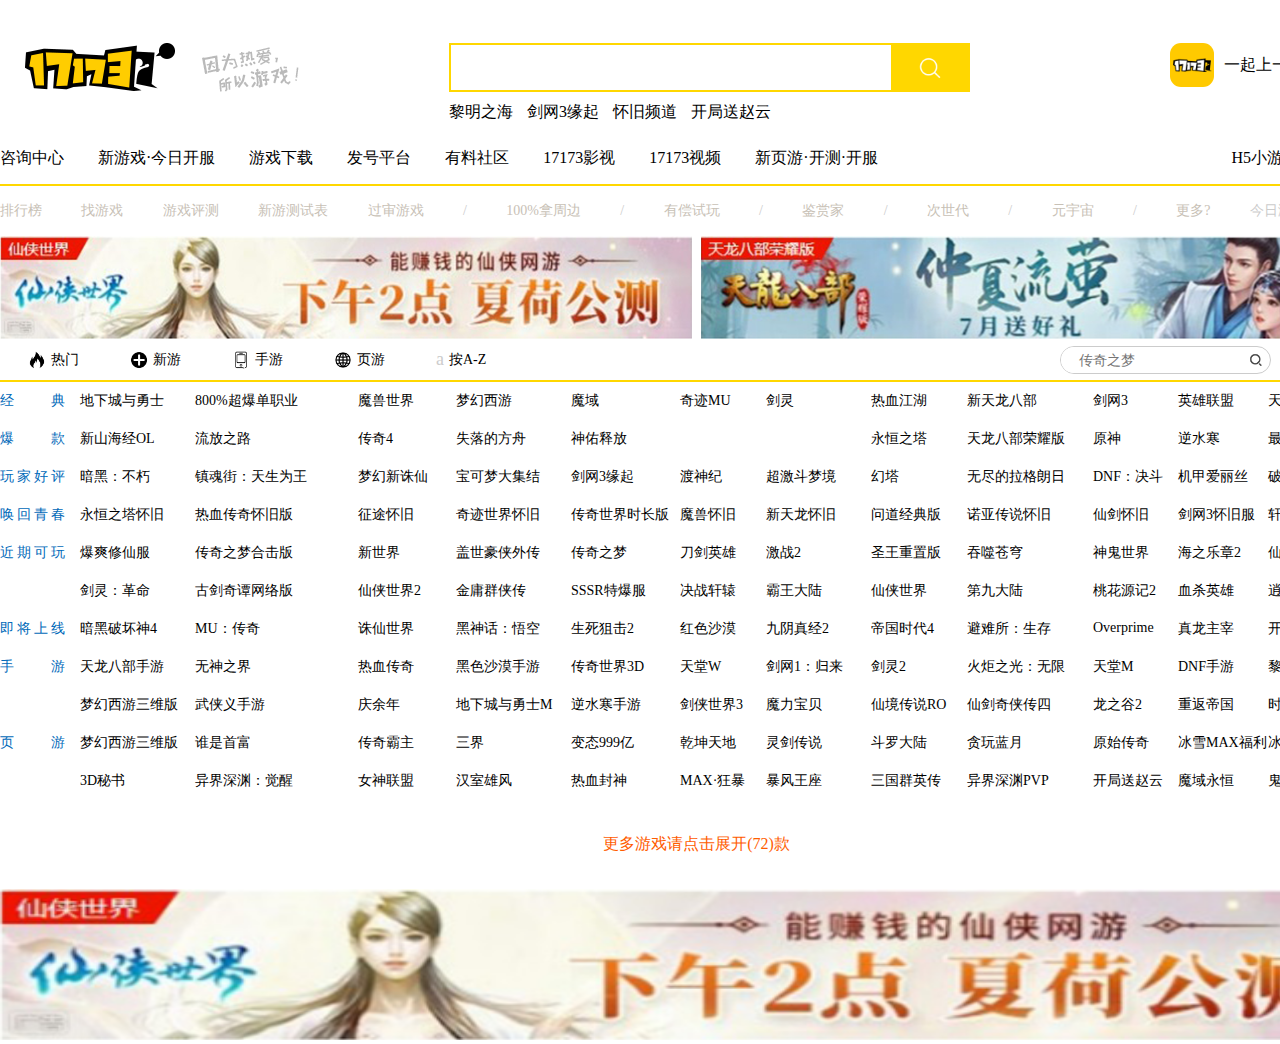
<file: index.html>
<!DOCTYPE html>
<html lang="en">

<head>
    <meta charset="UTF-8">
    <meta http-equiv="X-UA-Compatible" content="IE=edge">
    <meta name="viewport" content="width=device-width, initial-scale=1.0">
    <title>17173网络游戏门户站</title>
    <link rel="stylesheet" href="./assets/css/comon.css">
    <link rel="stylesheet" href="./assets/css/gw.css">
</head>

<body>
    <div class="wrap">
        <!-- 头部 -->
        <div class="header">
            <div class="login-register">
                <span>登录</span>
                <div class="sg"></div>
                <span>注册</span>
            </div>
            <div class="search-box">
                <img src="./assets/img/logo-2018.png" class="logo">
                <div class="search-content">
                    <div class="search">
                        <input type="text">
                        <div class="search-btn flex-center">
                            <img src="./assets/img/icon_search.png">
                        </div>
                    </div>
                    <div class="search-text">
                        <span>黎明之海</span>
                        <span>剑网3缘起</span>
                        <span>怀旧频道</span>
                        <span>开局送赵云</span>
                    </div>
                </div>
                <div class="search-right">
                    <div class="logo-wrap">
                        <img src="./assets/img/173app.png">
                    </div>
                    <p>一起上一起上</p>
                </div>
            </div>
            <div class="nav-list">
                <div class="nav-left">
                    <span>咨询中心</span>
                    <span>新游戏·今日开服</span>
                    <span>游戏下载</span>
                    <span>发号平台</span>
                    <span>有料社区</span>
                    <span>17173影视</span>
                    <span>17173视频</span>
                    <span>新页游·开测·开服</span>
                </div>
                <div class="nav-right">
                    <span>H5小游戏</span>
                    <span>网页游戏</span>
                </div>
            </div>
        </div>
        <hr class="bg-gold">

        <div class="main">
            <div class="nav-sub">
                <ul class="nav-sub-list">
                    <li>排行榜</li>
                    <li>找游戏</li>
                    <li>游戏评测</li>
                    <li>新游测试表</li>
                    <li>过审游戏</li>
                    <li class="cl-grey">/</li>
                    <li>100%拿周边</li>
                    <li class="cl-grey">/</li>
                    <li>有偿试玩</li>
                    <li class="cl-grey">/</li>
                    <li>鉴赏家</li>
                    <li class="cl-grey">/</li>
                    <li>次世代</li>
                    <li class="cl-grey">/</li>
                    <li>元宇宙</li>
                    <li class="cl-grey">/</li>
                    <li>更多?</li>
                    <div class="nav-list-r">
                        <span class="cl-grey">今日测试:</span>
                        <div class="btn">5</div>
                        <span class="cl-orange">款游戏</span>
                    </div>
                </ul>
            </div>
            <div class="banner-wrap">
                <div>
                    <img src="./assets/img/gg1.png">
                </div>
                <div>
                    <img src="./assets/img/gg2.png">
                </div>
            </div>
            <div class="pn-hd">
                <div class="hd-l">
                    <ul>
                        <li>
                            <img class="icon" src="./assets/img/icon_fire.png">
                            热门
                        </li>
                        <li>
                            <img class="icon" src="./assets/img/icon_add.png">
                            新游
                        </li>
                        <li>
                            <img class="icon" src="./assets/img/icon_phone.png">
                            手游
                        </li>
                        <li>
                            <img class="icon" src="./assets/img/icon_web.png">
                            页游
                        </li>
                        <li>
                            <span style="font-size:18px;color: #ccc;margin: 0 5px;">a</span>
                            按A-Z
                        </li>
                    </ul>
                </div>
                <div class="hd-r">
                    <div class="search-form-game">
                        <input type="text" placeholder="传奇之梦">
                        <div class="btn">
                            <img class="icon" src="./assets/img/icon_search2.png" alt="">
                        </div>
                    </div>
                    <div class="btn-add-game">
                        <div class="add">+</div>
                        <span>添加游戏</span>
                    </div>
                </div>
            </div>
            <hr class="bg-gold">
            <div class="tab-game">
                <div class="links-game">
                    <span class="title">经典</span>
                    <span class="col-1">地下城与勇士</span>
                    <span class="col-2">800%超爆单职业</span>
                    <span class="col-3">魔兽世界</span>
                    <span class="col-4">梦幻西游</span>
                    <span class="col-5">魔域</span>
                    <span class="col-6">奇迹MU</span>
                    <span class="col-7">剑灵</span>
                    <span class="col-8">热血江湖</span>
                    <span class="col-9">新天龙八部</span>
                    <span class="col-10">剑网3</span>
                    <span class="col-11">英雄联盟</span>
                    <span>天涯明月刀</span>
                </div>
                <div class="links-game">
                    <span class="title">爆款</span>
                    <span class="col-1">新山海经OL</span>
                    <span class="col-2">流放之路</span>
                    <span class="col-3">传奇4</span>
                    <span class="col-4">失落的方舟</span>
                    <span class="col-5">神佑释放</span>
                    <span class="col-6"></span>
                    <span class="col-7"></span>
                    <span class="col-8">永恒之塔</span>
                    <span class="col-9">天龙八部荣耀版</span>
                    <span class="col-10">原神</span>
                    <span class="col-11">逆水寒</span>
                    <span>最终幻想14</span>
                </div>
                <div class="links-game">
                    <span class="title">玩家好评</span>
                    <span class="col-1">暗黑：不朽</span>
                    <span class="col-2">镇魂街：天生为王</span>
                    <span class="col-3">梦幻新诛仙</span>
                    <span class="col-4">宝可梦大集结</span>
                    <span class="col-5">剑网3缘起</span>
                    <span class="col-6">渡神纪</span>
                    <span class="col-7">超激斗梦境</span>
                    <span class="col-8">幻塔</span>
                    <span class="col-9">无尽的拉格朗日</span>
                    <span class="col-10">DNF：决斗</span>
                    <span class="col-11">机甲爱丽丝</span>
                    <span>破晓传说</span>
                </div>
                <div class="links-game">
                    <span class="title">唤回青春</span>
                    <span class="col-1">永恒之塔怀旧</span>
                    <span class="col-2">热血传奇怀旧版</span>
                    <span class="col-3">征途怀旧</span>
                    <span class="col-4">奇迹世界怀旧</span>
                    <span class="col-5">传奇世界时长版</span>
                    <span class="col-6">魔兽怀旧</span>
                    <span class="col-7">新天龙怀旧</span>
                    <span class="col-8">问道经典版</span>
                    <span class="col-9">诺亚传说怀旧</span>
                    <span class="col-10">仙剑怀旧</span>
                    <span class="col-11">剑网3怀旧服</span>
                    <span>轩辕剑怀旧</span>
                </div>
                <div class="links-game">
                    <span class="title">近期可玩</span>
                    <span class="col-1">爆爽修仙服</span>
                    <span class="col-2">传奇之梦合击版</span>
                    <span class="col-3">新世界</span>
                    <span class="col-4">盖世豪侠外传</span>
                    <span class="col-5">传奇之梦</span>
                    <span class="col-6">刀剑英雄</span>
                    <span class="col-7">激战2</span>
                    <span class="col-8">圣王重置版</span>
                    <span class="col-9">吞噬苍穹</span>
                    <span class="col-10">神鬼世界</span>
                    <span class="col-11">海之乐章2</span>
                    <span>仙侠世界</span>
                </div>
                <div class="links-game">
                    <span class="title"></span>
                    <span class="col-1">剑灵：革命</span>
                    <span class="col-2">古剑奇谭网络版</span>
                    <span class="col-3">仙侠世界2</span>
                    <span class="col-4">金庸群侠传</span>
                    <span class="col-5">SSSR特爆服</span>
                    <span class="col-6">决战轩辕</span>
                    <span class="col-7">霸王大陆</span>
                    <span class="col-8">仙侠世界</span>
                    <span class="col-9">第九大陆</span>
                    <span class="col-10">桃花源记2</span>
                    <span class="col-11">血杀英雄</span>
                    <span>逍遥江湖3</span>
                </div>
                <div class="links-game">
                    <span class="title">即将上线</span>
                    <span class="col-1">暗黑破坏神4</span>
                    <span class="col-2">MU：传奇</span>
                    <span class="col-3">诛仙世界</span>
                    <span class="col-4">黑神话：悟空</span>
                    <span class="col-5">生死狙击2</span>
                    <span class="col-6">红色沙漠</span>
                    <span class="col-7">九阴真经2</span>
                    <span class="col-8">帝国时代4</span>
                    <span class="col-9">避难所：生存</span>
                    <span class="col-10">Overprime</span>
                    <span class="col-11">真龙主宰</span>
                    <span>开局召神猴</span>
                </div>
                <div class="links-game">
                    <span class="title">手游</span>
                    <span class="col-1">天龙八部手游</span>
                    <span class="col-2">无神之界</span>
                    <span class="col-3">热血传奇</span>
                    <span class="col-4">黑色沙漠手游</span>
                    <span class="col-5">传奇世界3D</span>
                    <span class="col-6">天堂W</span>
                    <span class="col-7">剑网1：归来</span>
                    <span class="col-8">剑灵2</span>
                    <span class="col-9">火炬之光：无限</span>
                    <span class="col-10">天堂M</span>
                    <span class="col-11">DNF手游</span>
                    <span>黎明之海</span>
                </div>
                <div class="links-game">
                    <span class="title"></span>
                    <span class="col-1">梦幻西游三维版</span>
                    <span class="col-2">武侠义手游</span>
                    <span class="col-3">庆余年</span>
                    <span class="col-4">地下城与勇士M</span>
                    <span class="col-5">逆水寒手游</span>
                    <span class="col-6">剑侠世界3</span>
                    <span class="col-7">魔力宝贝</span>
                    <span class="col-8">仙境传说RO</span>
                    <span class="col-9">仙剑奇侠传四</span>
                    <span class="col-10">龙之谷2</span>
                    <span class="col-11">重返帝国</span>
                    <span>时空猎人3</span>
                </div>
                <div class="links-game">
                    <span class="title">页游</span>
                    <span class="col-1">梦幻西游三维版</span>
                    <span class="col-2">谁是首富</span>
                    <span class="col-3">传奇霸主</span>
                    <span class="col-4">三界</span>
                    <span class="col-5">变态999亿</span>
                    <span class="col-6">乾坤天地</span>
                    <span class="col-7">灵剑传说</span>
                    <span class="col-8">斗罗大陆</span>
                    <span class="col-9">贪玩蓝月</span>
                    <span class="col-10">原始传奇</span>
                    <span class="col-11">冰雪MAX福利</span>
                    <span>冰雪传奇ol</span>
                </div>
                <div class="links-game">
                    <span class="title"></span>
                    <span class="col-1">3D秘书</span>
                    <span class="col-2">异界深渊：觉醒</span>
                    <span class="col-3">女神联盟</span>
                    <span class="col-4">汉室雄风</span>
                    <span class="col-5">热血封神</span>
                    <span class="col-6">MAX·狂暴</span>
                    <span class="col-7">暴风王座</span>
                    <span class="col-8">三国群英传</span>
                    <span class="col-9">异界深渊PVP</span>
                    <span class="col-10">开局送赵云</span>
                    <span class="col-11">魔域永恒</span>
                    <span>鬼武者魂</span>
                </div>
                <div class="btn-more-game">
                    <a> 更多游戏请点击展开(72)款</a>
                </div>
            </div>
            <div class="img-placeholder">
                <img src="./assets/img/gg1.png">
            </div>
        </div>
    </div>
</body>

</html>
</file>
<file: assets/css/comon.css>
.flex-right{
    display: flex;
    align-items: center;
    justify-content: flex-end;
}

.cl-grey{
    color: #ccc;
}

.flex-center{
    display: flex;
    align-items: center;
    justify-content: center;
}

.bg-gold{
    background: gold;
    border: none;
    height: 2px;
}

.cl-orange{
    color: #efbd9e;
}

.icon{
    width: 18px;
}
</file>
<file: assets/css/gw.css>
body,
span,
p,
hr,
ul,
li,
input {
    margin: 0;
    padding: 0;
}

body {
    min-width: 1000px;
}

.wrap {
    margin: 0 auto;
}

.search-box {
    display: flex;
}

.header {
    width: 1393px;
    margin: 0 auto;
}

.login-register {
    display: flex;
    align-items: center;
    justify-content: flex-end;
    padding: 11px 0;
}

.login-register span {
    padding: 0 14px;
}

.login-register .sg {
    display: inline-block;
    height: 20px;
    width: 3px;
    background: #ccc;
}

.search {
    border: 2px solid gold;
    display: flex;
    justify-content: space-between;
}

.search-btn {
    background: gold;
    width: 77px;
    height: 45px;
}

.search input {
    outline: none;
    border: none;
    height: 45px;
    width: 440px;
    text-indent: 18px;
}

.search-btn img {
    width: 24px;
}


.search-content {
    margin-left: 150px;
}

.logo {
    width: 274px;
    height: 49px;
    padding-left: 25px;
}

.search-right {
    display: flex;
    flex-shrink: 0;
    margin-left: 200px;
    height: 44px;
    box-sizing: border-box;
    padding: 0 25px 0 0;
    align-items: center;
}

.search-right p {
    padding: 0 10px;
}

.logo-wrap {
    width: 44px;
    height: 44px;
    border-radius: 11px;
    overflow: hidden;
}

.logo-wrap img {
    width: 100%;
    height: 100%;
}

.search-text span {
    margin-right: 10px;
}

.search-text {
    padding: 10px 0;
}

.nav-left span {
    margin-right: 30px;
}

.nav-left {
    padding: 15px 0;
}

.nav-list {
    display: flex;
    justify-content: space-between;
}

.nav-right {
    display: flex;
    align-items: center;
}

.nav-right span {
    padding: 0 10px;
}

.main {
    width: 1393px;
    margin: 0 auto;
}

.nav-sub-list {
    list-style: none;
    display: flex;
    justify-content: space-between;
    padding: 10px 0;
    align-items: center;
    color: #c8c1b6;
    font-size: 14px;
}

.nav-sub-list li {
    display: inline-block;
}

.nav-list-r {
    display: flex;
    align-items: center;
}

.nav-list-r .btn {
    padding: 5px;
    border: 2px solid #efbd9e;
    border-radius: 5px;
    margin: 0 10px;
    color: #efbd9e;
}


.banner-wrap {
    display: flex;
    justify-content: space-between;
}

.banner-wrap div {
    width: 692px;
    height: 103px;
}

.banner-wrap div img {
    width: 100%;
    height: 100%;
}

.img-placeholder {
    width: 1392px;
    height: 151px;
}

.img-placeholder img {
    width: 100%;
    height: 100%;
}

.pn-hd {
    display: flex;
    justify-content: space-between;
}

.hd-l {
    padding: 10px 0;
}

.hd-l ul {
    list-style: none;
    display: flex;
}

.hd-l ul li {
    padding: 0 23px;
    display: flex;
    align-items: center;
    font-size: 14px;
}

.hd-l ul li img {
    padding: 0 5px;
}

.hd-r {
    display: flex;
    align-items: center;
}

.hd-r input {
    outline: none;
    border: none;
    padding: 5px 0;
    text-indent: 18px;
    font-size: 14px;
}

.search-form-game {
    border: 1px solid #ccc;
    display: flex;
    justify-content: space-between;
    overflow: hidden;
    border-radius: 20px;
}

.search-form-game .btn {
    padding: 0 5px;
    display: flex;
    align-items: center;
}

.btn-add-game {
    display: flex;
    align-items: center;
    margin-left: 40px;
}

.btn-add-game .add {
    background-color: orange;
    color: #fff;
    font-size: 14px;
    margin: 0 5px;
}

.links-game .title {
    width: 65px;
    text-align-last: justify;
    display: inline-block;
    color: #0069b9;
    margin-right: 15px;
}

.links-game {
    padding: 10px 0;
    font-size: 14px;
    display: flex;
}

.links-game span{
    display: inline-block;
}

.links-game .col-1 {
    width: 115px;
}

.links-game .col-2 {
    width: 163px;
}
.links-game .col-3 {
    width: 98px;
}
.links-game .col-4 {
    width: 115px;
}
.links-game .col-5 {
    width: 109px;
}
.links-game .col-6 {
    width: 86px;
}
.links-game .col-7 {
    width: 105px;
}
.links-game .col-8 {
    width: 96px;
}
.links-game .col-9 {
    width: 126px;
}
.links-game .col-10 {
    width: 85px;
}
.links-game .col-11 {
    width: 90px;
}

.btn-more-game{
    padding: 34px 0;
    text-align: center;
    color: #ff5c00;
}
</file>
